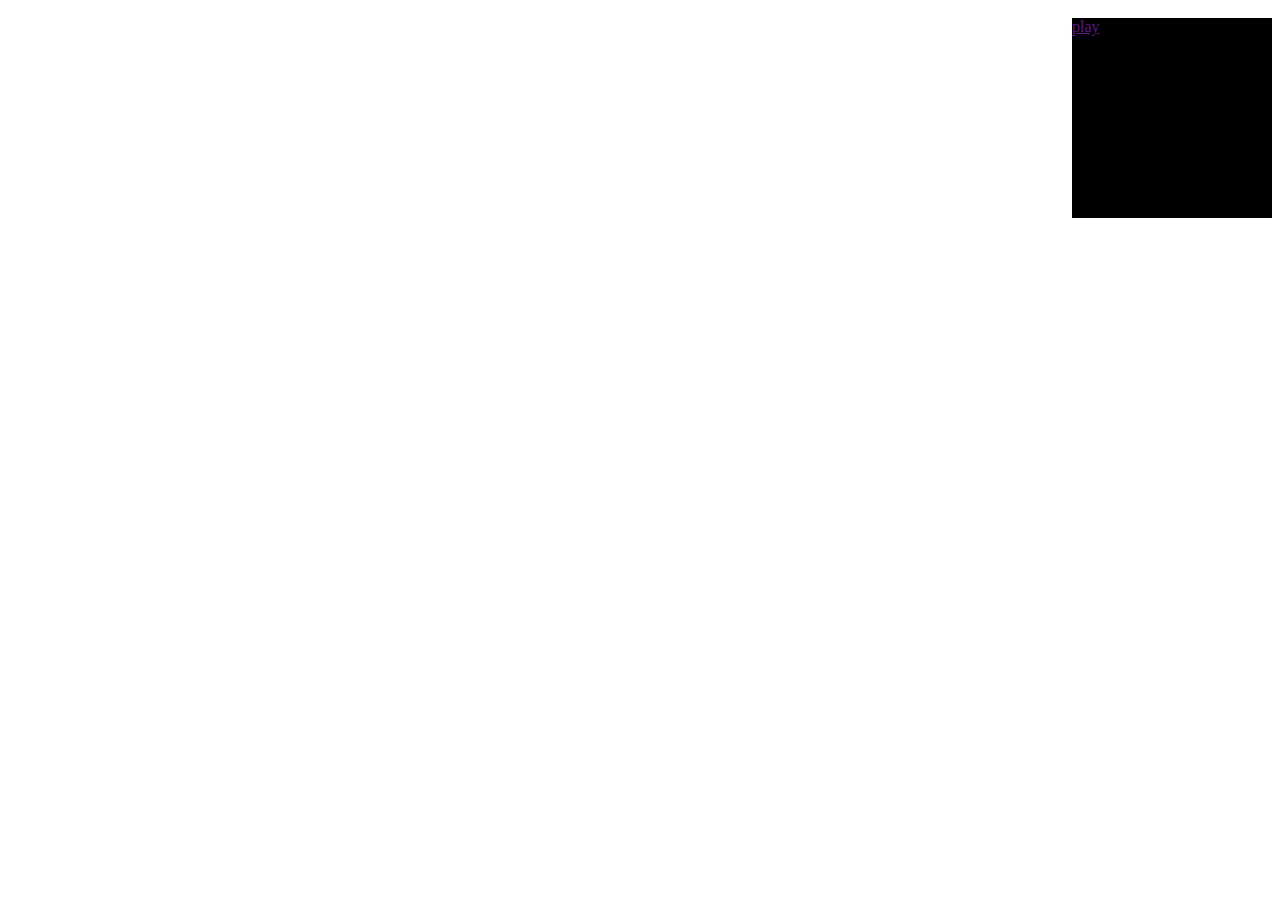
<file: index.html>
<!DOCTYPE html>
<html lang="en">
<head>
    <meta charset="UTF-8">
    <meta name="viewport" content="width=device-width, initial-scale=1.0">
    <title>Document</title>
    
    <link rel="stylesheet" href="css/main.css">
    
</head>
<body>
    <div class="container" id="container1">
        <a href="" id="btn-start">play</a>

    </div>

    <div class="container" id="container2">
        <h1>bienvenido al juego</h1>

    </div>

</body>
<script src="https://ajax.googleapis.com/ajax/libs/jquery/3.7.0/jquery.min.js"></script>
<script src="js/main.js"></script>
</html>
</file>
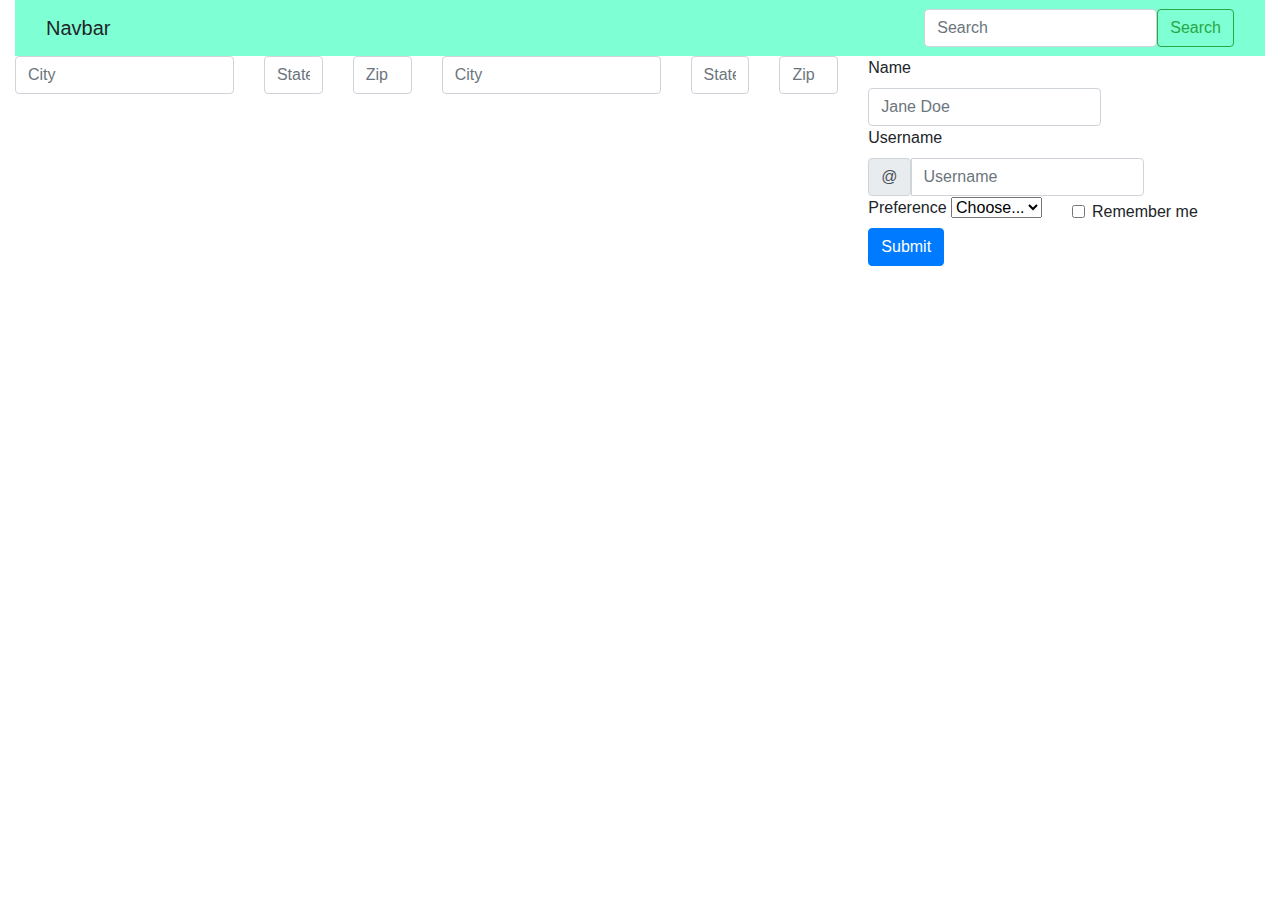
<file: pagina.html>
<!DOCTYPE html>
<html lang="en">

<head>
    <meta charset="UTF-8">
    <meta name="viewport" content="width=device-width, initial-scale=1.0">
    <title>Document</title>
    <link rel="stylesheet" href="https://cdn.jsdelivr.net/npm/bootstrap@4.3.1/dist/css/bootstrap.min.css"
        integrity="sha384-ggOyR0iXCbMQv3Xipma34MD+dH/1fQ784/j6cY/iJTQUOhcWr7x9JvoRxT2MZw1T" crossorigin="anonymous">
    <script src="https://cdn.jsdelivr.net/npm/bootstrap@4.3.1/dist/js/bootstrap.min.js"
        integrity="sha384-JjSmVgyd0p3pXB1rRibZUAYoIIy6OrQ6VrjIEaFf/nJGzIxFDsf4x0xIM+B07jRM"
        crossorigin="anonymous"></script>
    <link rel="stylesheet" href="css/custom-template.css">
</head>

<body>
    <div class="container-fluid">
        <div class="row"></div>
        <nav class="navbar bg-body-tertiary custom_nav">
            <div class="container-fluid">
                <a class="navbar-brand">Navbar</a>
                <form class="d-flex" role="search">
                    <input class="form-control me-2" type="search" placeholder="Search" aria-label="Search">
                    <button class="btn btn-outline-success" type="submit">Search</button>
                </form>
            </div>
        </nav>
    </div>

    <div class="container-fluid">
        <div class="row">
<div id="resultado"></div>

        </div>

        <div class="row">
            <div class="col col-4">
                <div class="row g-3">
                    <div class="col-sm-7">
                        <input type="text" class="form-control" placeholder="City" aria-label="City">
                    </div>
                    <div class="col-sm">
                        <input type="text" class="form-control" placeholder="State" aria-label="State">
                    </div>
                    <div class="col-sm">
                        <input type="text" class="form-control" placeholder="Zip" aria-label="Zip">
                    </div>
                </div>
            </div>


                <div class="col col-4">
                    <div class="row g-3">
                        <div class="col-sm-7">
                            <input type="text" class="form-control" placeholder="City" aria-label="City">
                        </div>
                        <div class="col-sm">
                            <input type="text" class="form-control" placeholder="State" aria-label="State">
                        </div>
                        <div class="col-sm">
                            <input type="text" class="form-control" placeholder="Zip" aria-label="Zip">
                        </div>
                    </div>

                </div>
                <div class="col col-4">
                    <form class="row gy-2 gx-3 align-items-center">
                        <div class="col-auto">
                          <label class="visually-hidden" for="autoSizingInput">Name</label>
                          <input type="text" class="form-control" id="autoSizingInput" placeholder="Jane Doe">
                        </div>
                        <div class="col-auto">
                          <label class="visually-hidden" for="autoSizingInputGroup">Username</label>
                          <div class="input-group">
                            <div class="input-group-text">@</div>
                            <input type="text" class="form-control" id="autoSizingInputGroup" placeholder="Username">
                          </div>
                        </div>
                        <div class="col-auto">
                          <label class="visually-hidden" for="autoSizingSelect">Preference</label>
                          <select class="form-select" id="autoSizingSelect">
                            <option selected>Choose...</option>
                            <option value="1">One</option>
                            <option value="2">Two</option>
                            <option value="3">Three</option>
                          </select>
                        </div>
                        <div class="col-auto">
                          <div class="form-check">
                            <input class="form-check-input" type="checkbox" id="autoSizingCheck">
                            <label class="form-check-label" for="autoSizingCheck">
                              Remember me
                            </label>
                          </div>
                        </div>
                        <div class="col-auto">
                          <button type="submit" class="btn btn-primary" id="btn-guardar">Submit</button>
                        </div>
                      </form>
                </div>
            
        </div>



</body>
<script src="js/main.js"></script>
<script src="https://ajax.googleapis.com/ajax/libs/jquery/3.7.0/jquery.min.js"></script>
<script src="https://code.jquery.com/jquery-3.3.1.slim.min.js"
    integrity="sha384-q8i/X+965DzO0rT7abK41JStQIAqVgRVzpbzo5smXKp4YfRvH+8abtTE1Pi6jizo"
    crossorigin="anonymous"></script>
<script src="https://cdn.jsdelivr.net/npm/popper.js@1.14.7/dist/umd/popper.min.js"
    integrity="sha384-UO2eT0CpHqdSJQ6hJty5KVphtPhzWj9WO1clHTMGa3JDZwrnQq4sF86dIHNDz0W1"
    crossorigin="anonymous"></script>

</html>
</file>
<file: css/main.css>
.container {
    margin-top: 10px;
    width: 200px;
    height: 200px;
}
#container1{
    background-color: black;
    float: right;
}
#container2{
     display: none;
     background-color: blueviolet;
     float: left;
}
.forma {
    border-radius: 50%;
    background-color: blue;
}
</file>
<file: css/custom-template.css>
.custom_nav{
background-color: aquamarine;

}
</file>
